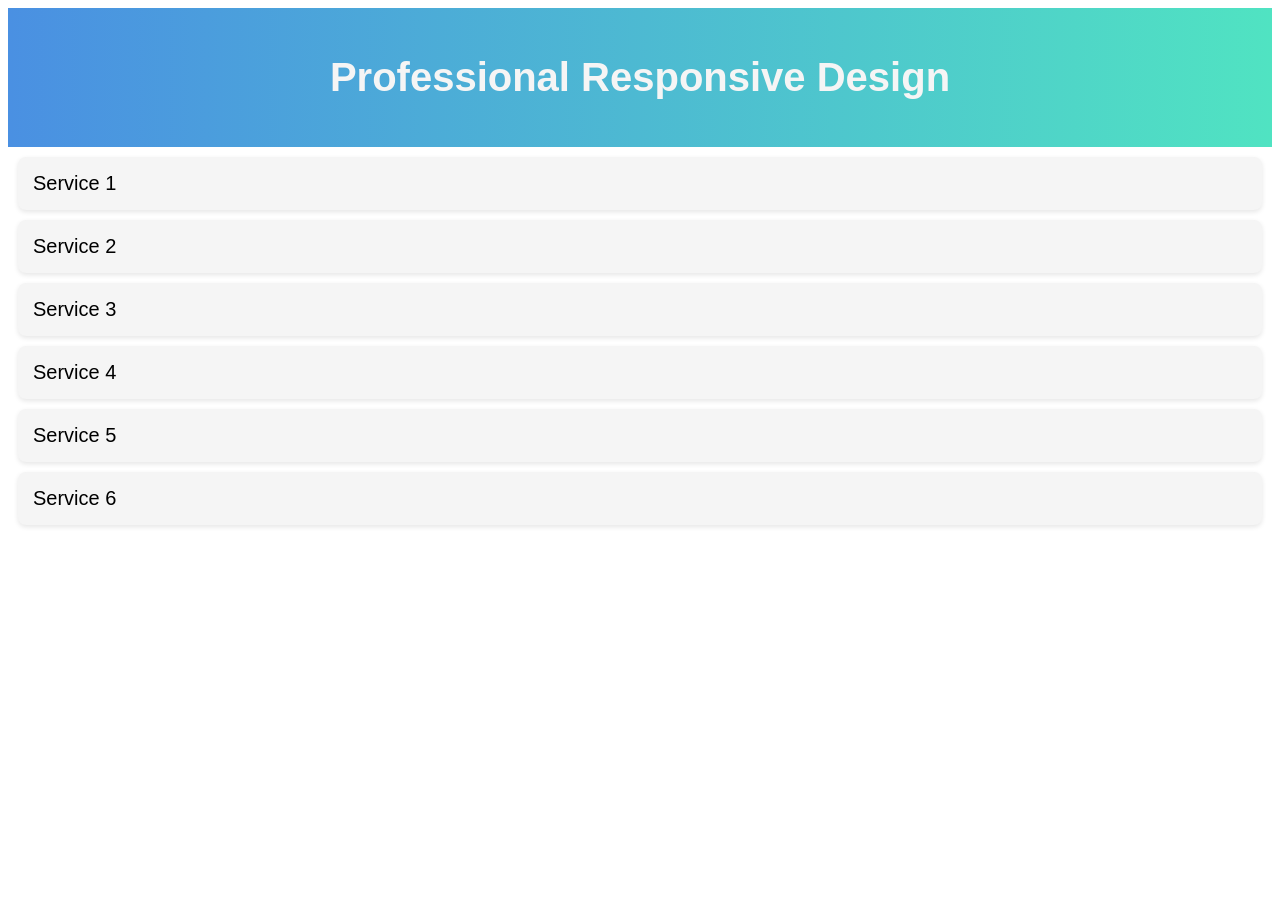
<file: index.html>
<!DOCTYPE html>
<html lang="en">
<head>
    <meta charset="UTF-8">
    <meta name="viewport" content="width=device-width, initial-scale=1.0">
    <title>Responsive Design</title>
    <style>
        :root {
            --primary-color: #4a90e2;
            --secondary-color: #50e3c2;
            --background-color: #ffffff;
            --text-color: #333333;
            --dark-background: #1a1a1a;
            --dark-text: #f5f5f5;
            --font-family: 'Arial', sans-serif;
        }

        body {
            font-family: var(--font-family);
            transition: background-color 0.5s, color 0.5s;
        }

        header {
            background: linear-gradient(90deg, var(--primary-color), var(--secondary-color));
            color: var(--dark-text);
            padding: 20px;
            text-align: center;
        }

        .service-card {
            background: #f5f5f5;
            border-radius: 8px;
            box-shadow: 0 2px 5px rgba(0,0,0,0.1);
            margin: 10px;
            padding: 15px;
            transition: transform 0.3s;
        }

        .service-card:hover {
            transform: translateY(-5px);
        }

        @media screen and (max-width: 360px) {
            body {
                font-size: 12px;
            }
        }

        @media screen and (min-width: 361px) and (max-width: 576px) {
            body {
                font-size: 14px;
            }
        }

        @media screen and (min-width: 577px) and (max-width: 768px) {
            body {
                font-size: 16px;
            }
        }

        @media screen and (min-width: 769px) and (max-width: 1024px) {
            body {
                font-size: 18px;
            }
        }

        @media screen and (min-width: 1025px) and (max-width: 1440px) {
            body {
                font-size: 20px;
            }
        }

        @media screen and (min-width: 1441px) {
            body {
                font-size: 22px;
            }
        }

        .dark-mode {
            background-color: var(--dark-background);
            color: var(--dark-text);
        }
    </style>
</head>
<body>
    <header>
        <h1>Professional Responsive Design</h1>
    </header>
    <main>
        <section>
            <div class="service-card">Service 1</div>
            <div class="service-card">Service 2</div>
            <div class="service-card">Service 3</div>
            <div class="service-card">Service 4</div>
            <div class="service-card">Service 5</div>
            <div class="service-card">Service 6</div>
        </section>
    </main>
    <script>
        // Toggle dark mode
        const toggleDarkMode = () => {
            document.body.classList.toggle('dark-mode');
        };
        document.addEventListener('keydown', (event) => {
            if (event.key === 'd') {
                toggleDarkMode();
            }
        });
    </script>
</body>
</html>
</file>
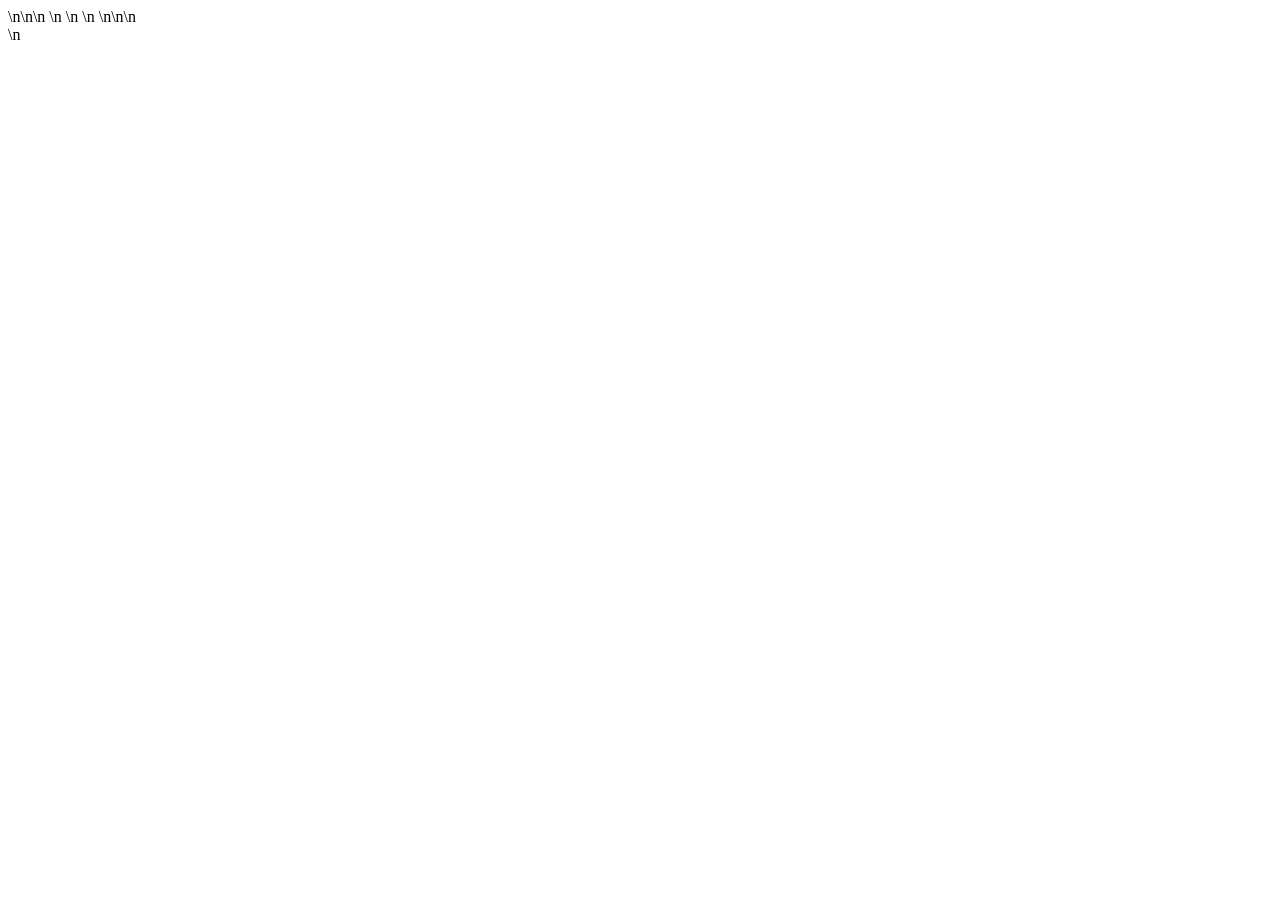
<file: clock.html>
<!DOCTYPE html>\n<html lang="en">\n<head>\n    <meta charset="UTF-8">\n    <meta name="viewport" content="width=device-width, initial-scale=1.0">\n    <title>Digital Clock</title>\n    <style>\n        body { font-family: Arial, sans-serif; text-align: center; margin-top: 50px; }\n        .clock { font-size: 2em; margin-bottom: 20px; }\n    </style>\n</head>\n<body>\n    <div class="clock" id="clock"></div>\n    <script>\n        function updateClock() {\n            const timeZones = [\n                { name: 'UTC', offset: 0 },\n                { name: 'ET', offset: -4 },\n                { name: 'CT', offset: -5 },\n                { name: 'MT', offset: -6 },\n                { name: 'PT', offset: -7 }\n            ];\n            const now = new Date();\n            let clockHTML = '';\n            timeZones.forEach(zone => {\n                const localTime = new Date(now.getTime() + zone.offset * 3600000);\n                clockHTML += `<div>${zone.name}: ${localTime.toISOString().substring(0, 19).replace('T', ' ')}</div>`;\n            });\n            document.getElementById('clock').innerHTML = clockHTML;\n        }\n        setInterval(updateClock, 1000);\n        updateClock();\n    <\/script>\n</body>\n</html>
</file>
